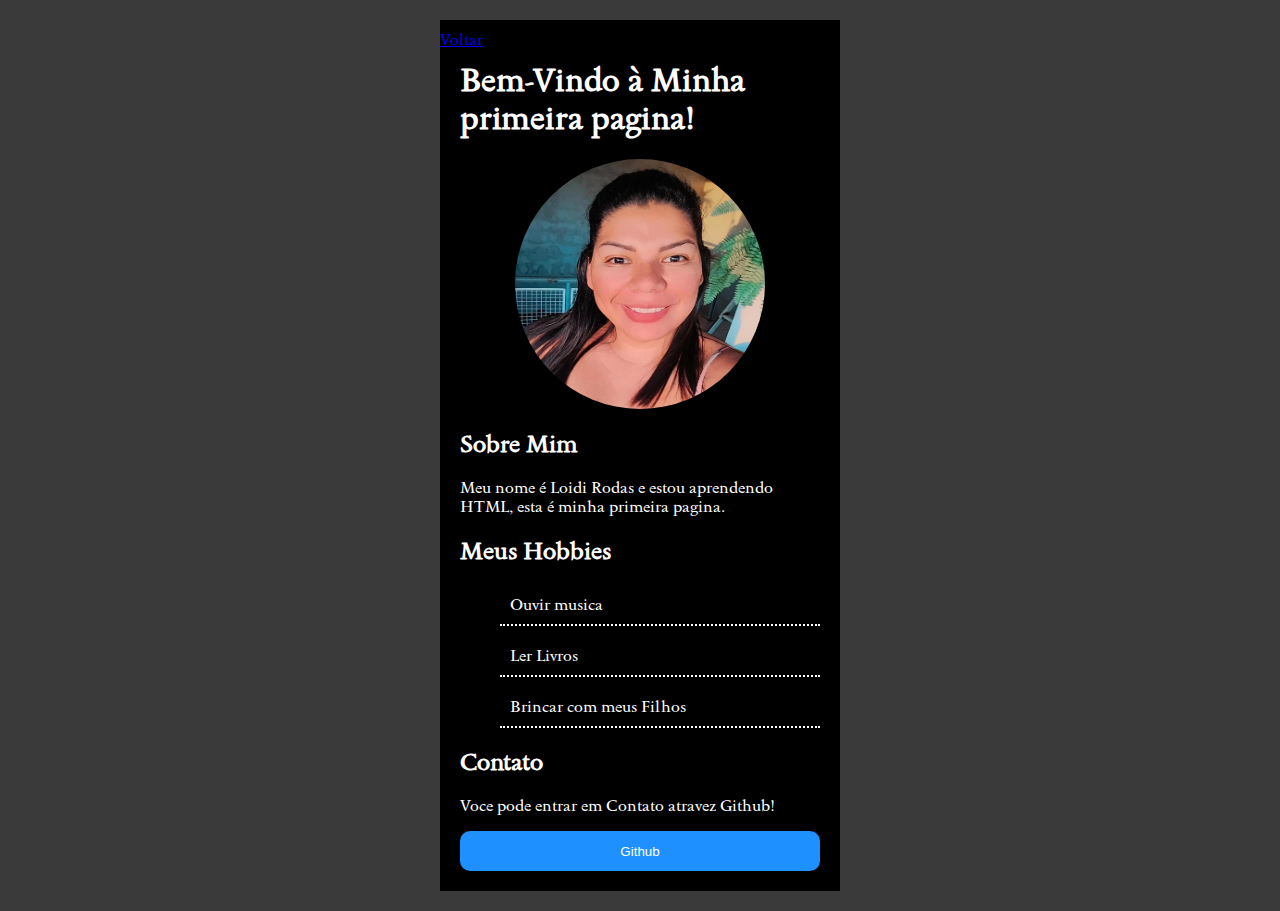
<file: pages/sobre/sobre.html>
<!DOCTYPE html>
<html lang="pt-BR">
<head>
    <meta charset="UTF-8">
    <meta name="viewport" content="width=device-width, initial-scale=1.0">
    <title>Sabrica de Foft</title>
    <link rel="stylesheet" href="./sobre.css">
    <link href="https://fonts.googleapis.com/css2?family=Sedan:ital@0;1&display=swap" rel="stylesheet">
</head>
<body>
    <div class="voltar"><a href="../../index.html">Voltar</a></div>
    <div class="conteudo"><h1>Bem-Vindo à Minha primeira pagina!</h1>
    <img src="../../img/loidi.jpg" >
    <h2>Sobre Mim</h2>
    <p>Meu nome é Loidi Rodas e estou aprendendo HTML, esta é minha primeira pagina.</p>
    <h2>Meus Hobbies</h2>
    <ul>
        <li>Ouvir musica</li>
        <li>Ler Livros</li>
        <li>Brincar com meus Filhos</li>
    </ul>
    <h2>Contato</h2>
    <p>Voce pode entrar em Contato atravez Github! </p>
    <a href="https://github.com/"target="_blank"><button>Github</button></a>
    </div>

</body>
</html>
</file>
<file: pages/sobre/sobre.css>
body {
    background-color: rgb(59, 58, 58);
    width: 400px;
    margin: 0 auto;
    padding: 20px;
    border: 15px; 
    font-family: "Sedan", serif;
    
}
.voltar{
    position: absolute;
    top: 30px;
    color:rgb(86, 86, 202)
}
.conteudo {
    background-color: black;
    padding: 20px;
    color: white;

}
img{
    border-radius: 50%;
    display: block;
    margin: 0 auto;
    width:250px;
    height:250px;
}

.conteudo ul{
    list-style-type: none;
}
.conteudo li{
    border-bottom:2px dotted;
    margin-bottom:10px;
    padding: 10px;
}

.conteudo button{
    background-color:dodgerblue;
    width: 100%;
    height: 40px;
    border-radius:10px;
    border: 0;
    color: white;
    cursor:pointer
}

.conteudo button:hover{
    background-color:antiquewhite;
    color:black 
}
</file>
